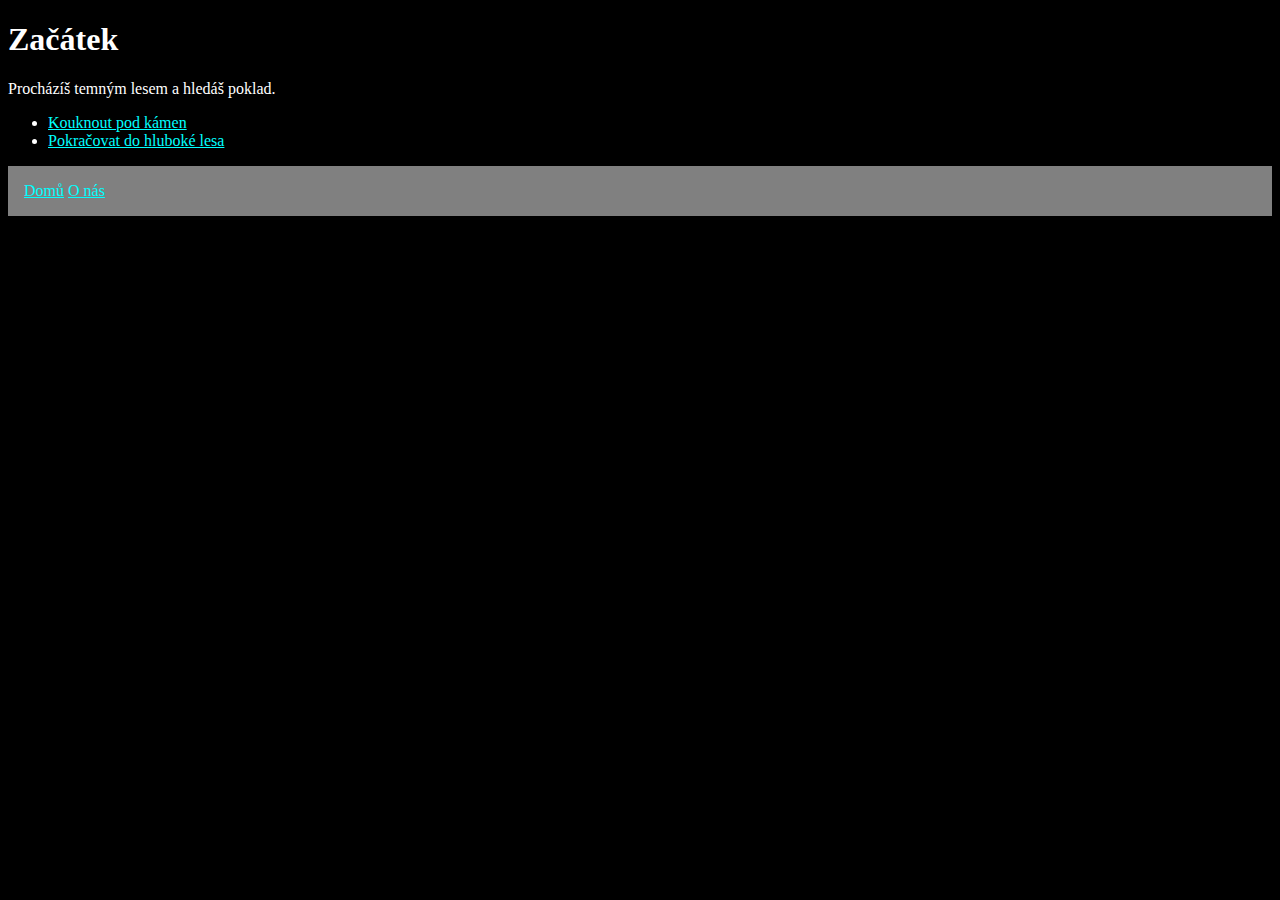
<file: index.html>
<!DOCTYPE html>
<html lang="cs">
<head>
    <meta charset="UTF-8">
    <meta name="viewport" content="width=device-width, initial-scale=1.0">
    <title>Začátek</title>
    <link rel="stylesheet" href="styly.css">
</head>
<body>
    <h1>Začátek</h1>
    <p>Procházíš temným lesem a hledáš poklad.</p>
    <ul>
        <li>
            <a href="kamen.html">Kouknout pod kámen</a>
        </li>
        <li>
            <a href="hluboky-les.html">Pokračovat do hluboké lesa</a>
        </li>
    </ul>
    <footer>
        <a href="index.html">Domů</a>
        <a href="o-nas.html">O nás</a>
    </footer>
</body>
</html>
</file>
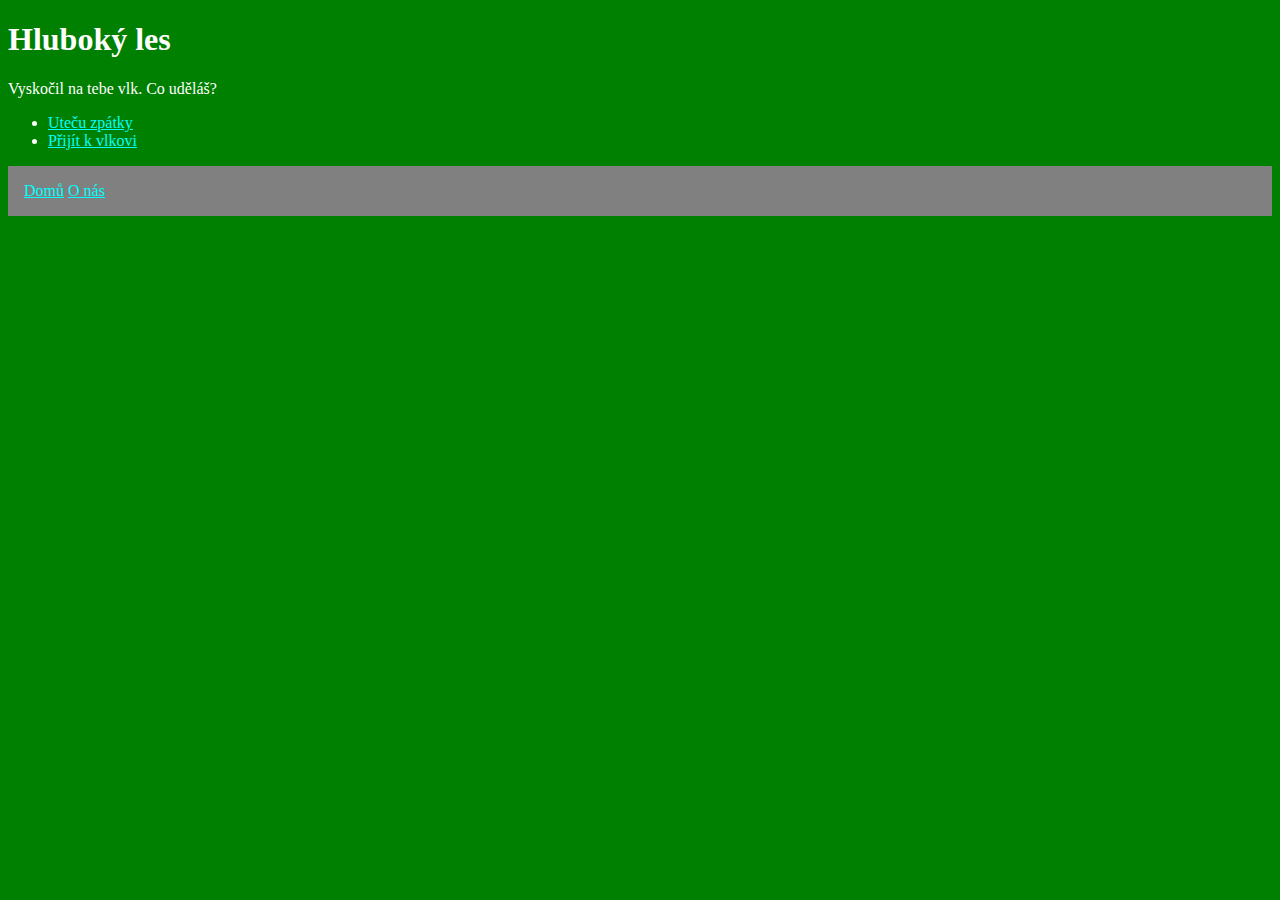
<file: hluboky-les.html>
<!DOCTYPE html>
<html lang="cs">
<head>
    <meta charset="UTF-8">
    <meta name="viewport" content="width=device-width, initial-scale=1.0">
    <title>Hluboký les</title>
    <link rel="stylesheet" href="styly.css">
    <link rel="stylesheet" href="hluboky-les.css">
</head>
<body>
    <h1>Hluboký les</h1>
    <p>Vyskočil na tebe vlk. Co uděláš?</p>
    <ul>
        <li><a href="index.html">Uteču zpátky</a></li>
        <li><a href="karkulka.html">Přijít k vlkovi</a></li>
    </ul>
    <footer>
        <a href="index.html">Domů</a>
        <a href="o-nas.html">O nás</a>
    </footer>
</body>
</html>
</file>
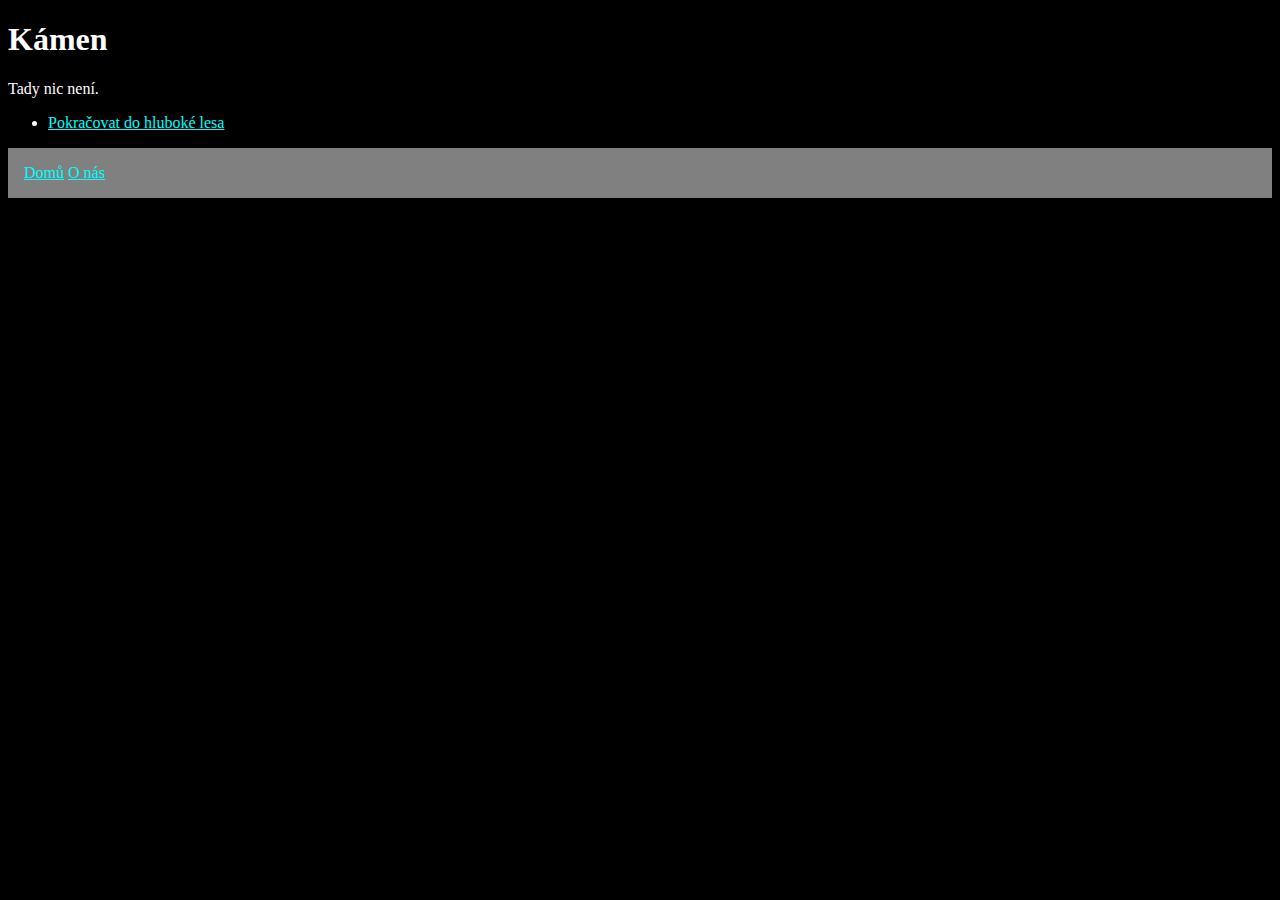
<file: kamen.html>
<!DOCTYPE html>
<html lang="cs">
<head>
    <meta charset="UTF-8">
    <meta name="viewport" content="width=device-width, initial-scale=1.0">
    <title>Kámen</title>
    <link rel="stylesheet" href="styly.css">
</head>
<body>
    <h1>Kámen</h1>
    <p>Tady nic není.</p>
    <ul>
        <li>
            <a href="hluboky-les.html">Pokračovat do hluboké lesa</a>
        </li>
    </ul>
    <footer>
        <a href="index.html">Domů</a>
        <a href="o-nas.html">O nás</a>
    </footer>
</body>
</html>
</file>
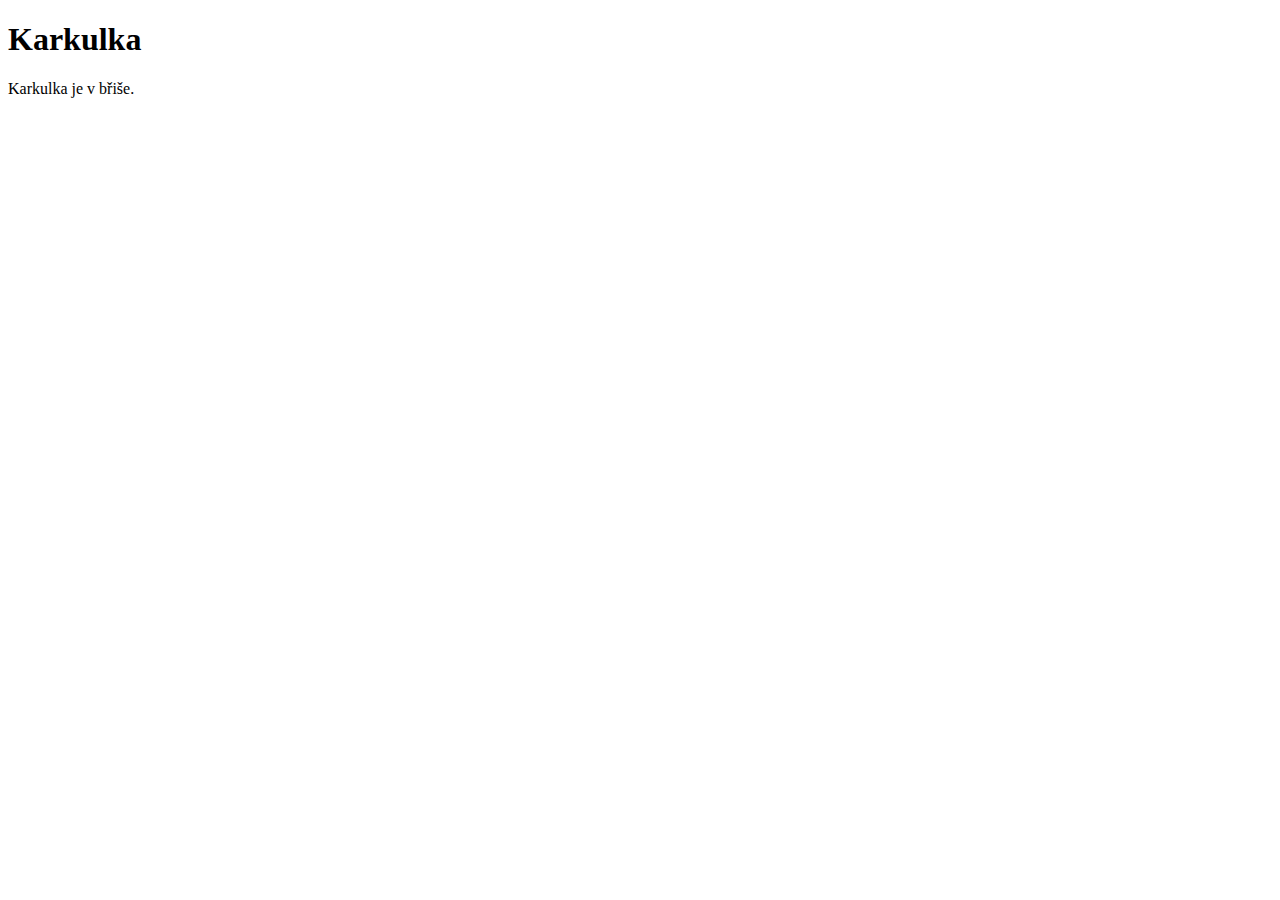
<file: karkulka.html>
<!DOCTYPE html>
<html lang="cs">
<head>
    <meta charset="UTF-8">
    <meta name="viewport" content="width=device-width, initial-scale=1.0">
    <title>Karkulka</title>
</head>
<body>
    <h1>Karkulka</h1>
    <p>Karkulka je v břiše.</p>
</body>
</html>
</file>
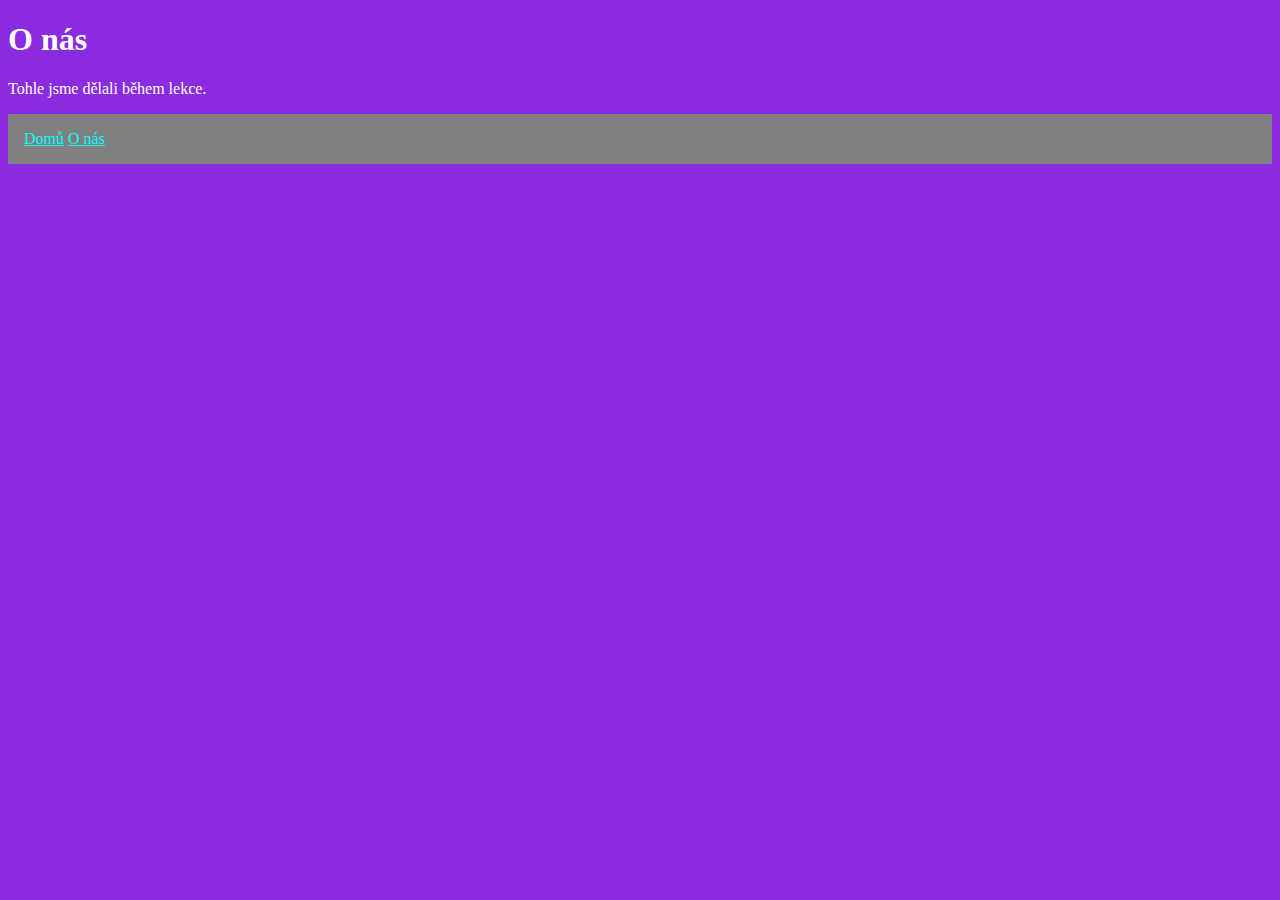
<file: o-nas.html>
<!DOCTYPE html>
<html lang="cs">
<head>
    <meta charset="UTF-8">
    <meta name="viewport" content="width=device-width, initial-scale=1.0">
    <title>O nás</title>
    <link rel="stylesheet" href="styly.css">
</head>
<body class="o-nas">
    <h1>O nás</h1>
    <p>Tohle jsme dělali během lekce.</p>
    <footer>
        <a href="index.html">Domů</a>
        <a href="o-nas.html">O nás</a>
    </footer>
</body>
</html>
</file>
<file: styly.css>
body {
    background-color: black;
    color: white;
}
.o-nas {
    background-color: blueviolet;
}
a {
    color: cyan;
}
footer {
    background-color: gray;
    padding: 1rem;
}
</file>
<file: hluboky-les.css>
body {
    background-color: green;
}
</file>
